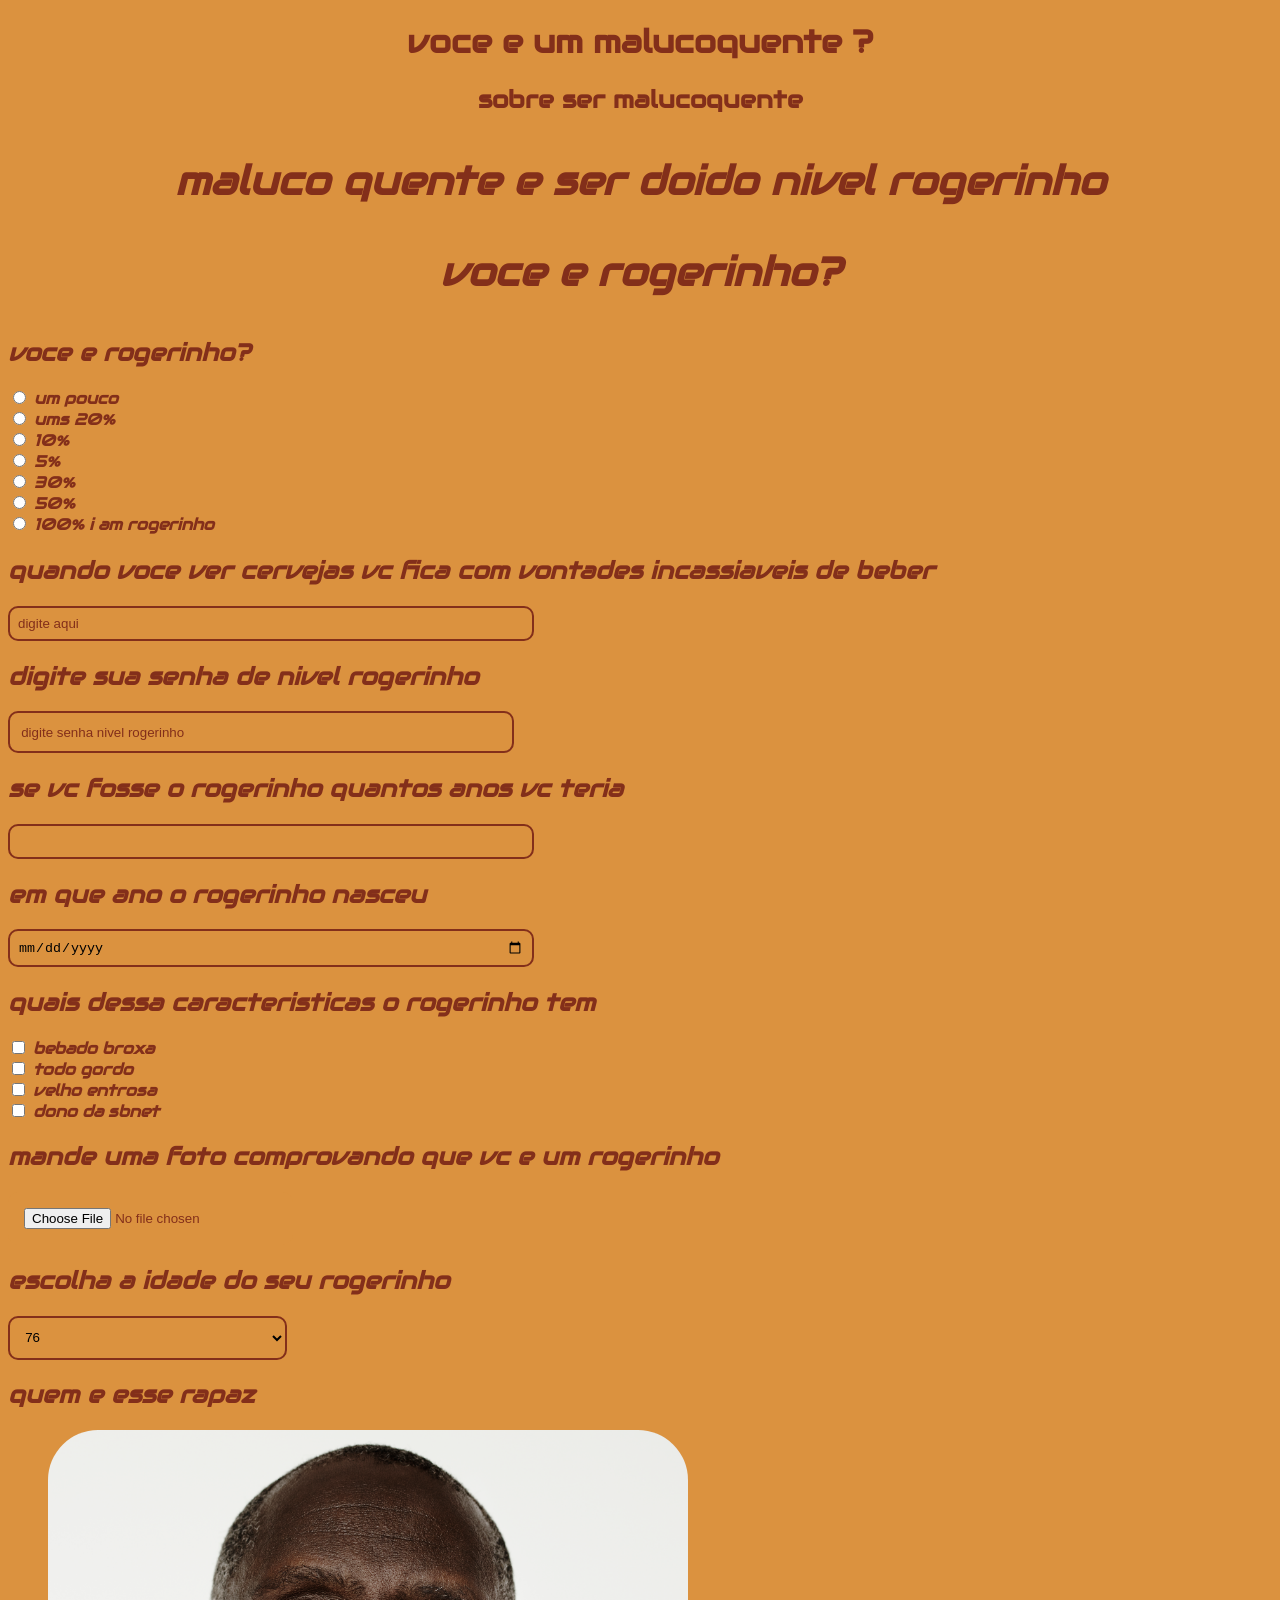
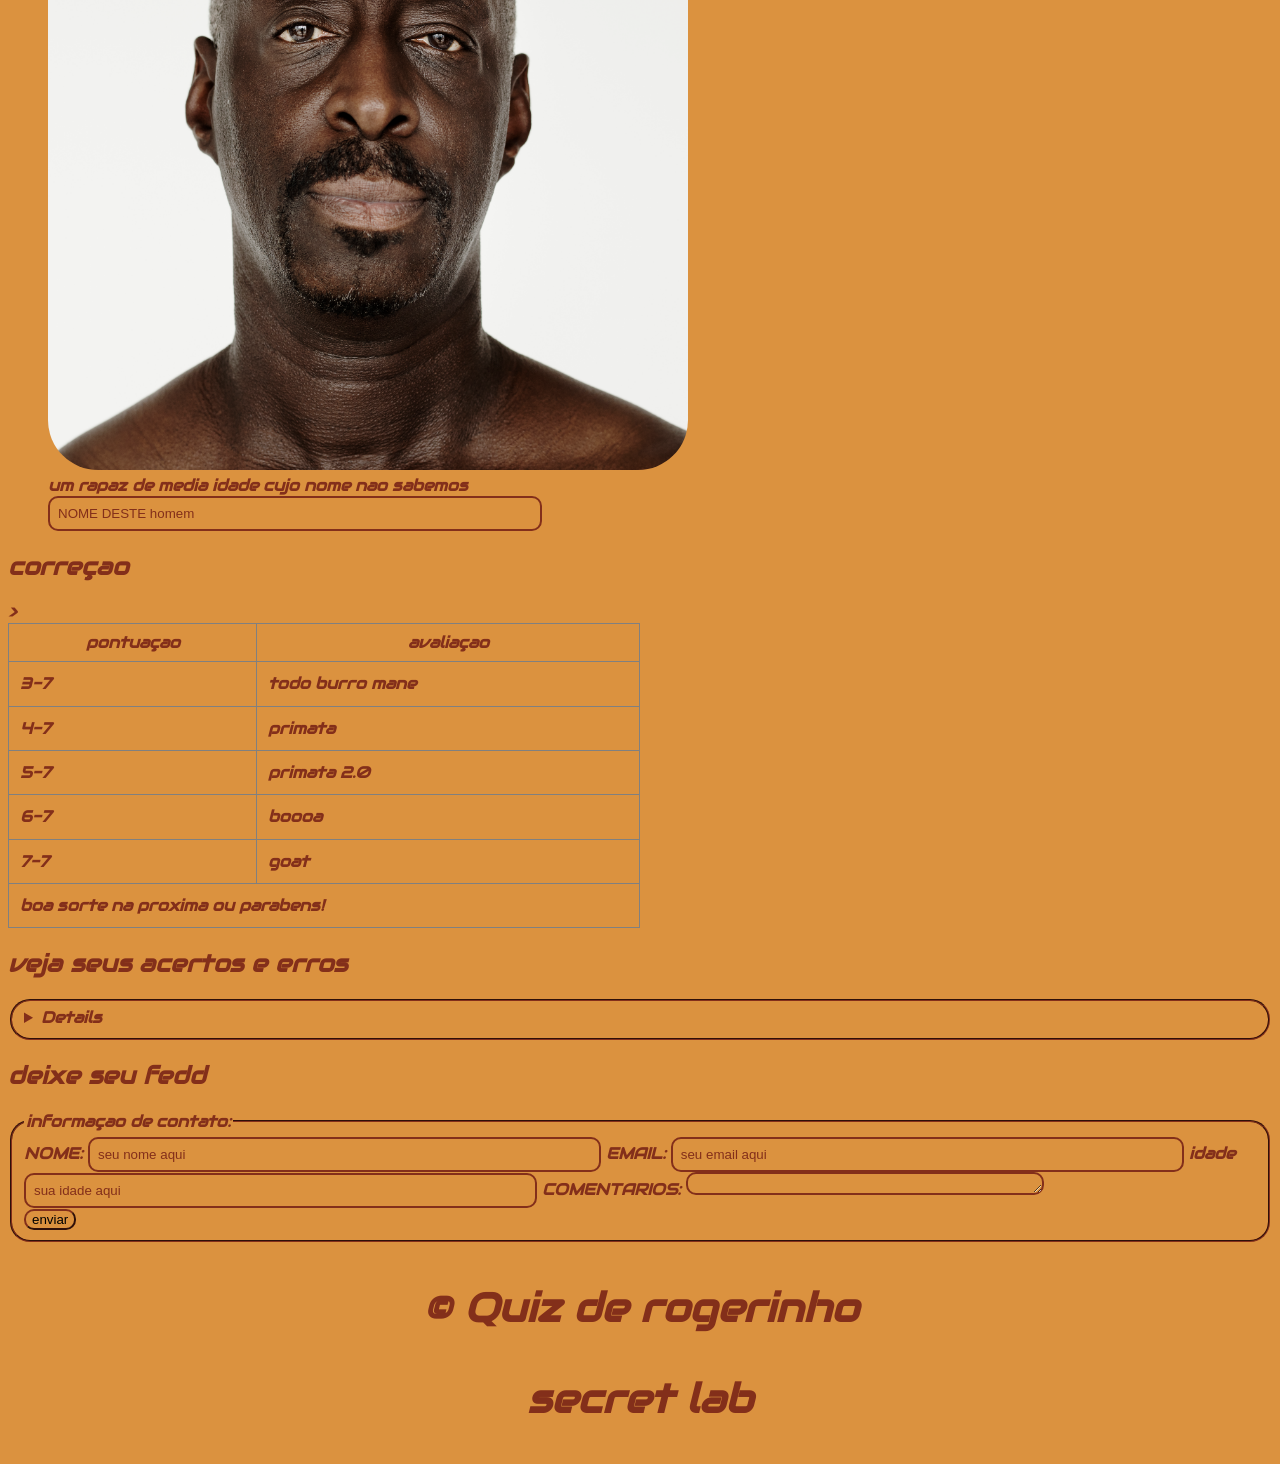
<file: index.html>
<!DOCTYPE html>

<html> 

    <head>
    <title>qualquer coisa</title>
    <meta name=description content="sei la mn so uma descriçao">
  <link rel="stylesheet" href="css/style.css">
   </head>

  <body class="body">
    <header>
      <h1 class="f1"> voce e um malucoquente ?</h1>
    </header>

    <main>
      <!--introdution-->
      <section>
        <h2 class="f2">sobre ser malucoquente</h2>
       <p><strong>maluco quente e ser doido nivel rogerinho<strong></p>
        <p><em>voce e rogerinho?<em></p>
      </section>
      <!--questions-->
      <section>
        <h2>voce e rogerinho?</h2>
        <form>
          <input type="radio" value="question0" id="question1"
          name="question">
          <label for="question1">um pouco</label><br>
          <input type="radio" value="question2" id="question1"
          name="question">
          <label for="question2">ums 20%</label><br>
          <input type="radio" value="question3" id="question1"
          name="question">
          <label for="question3">10%</label><br>
          <input type="radio" value="question4" id="question1"
          name="question">
          <label for="question4">5%</label><br>
          <input type="radio" value="question5" id="question1"
          name="question">
          <label for="question5">30%</label><br>
          <input type="radio" value="question6" id="question1"
          name="question">
          <label for="question6">50%</label><br>
          <input type="radio" value="question7" id="question1"
          name="question">
          <label for="question7">100% i am rogerinho</label><br>
        </form>
      </section>
      <!--pergunta 1-->
      <section>
        <h2>quando voce ver cervejas vc fica com vontades incassiaveis de beber</h2>
        <form>
        <input type="text" id="q2" name="pergunta2" placeholder="digite aqui">
        </form>
      </section>
      <section>
        <h2>digite sua senha de nivel rogerinho</h2>
        <form>
          <input type="password" id="password" name="sua senha nivel rogerio" placeholder="digite senha nivel rogerinho">
        </form>
      </section>
      <!--pergunta 2-->
      <section>
        <h2> se vc fosse o rogerinho quantos anos vc teria</h2>
        <form>
         <input type="text" id="q2" name="question" place holder="coloque os anos aqui"> 
        </form>
      </section>
      <!--pergunta 3-->
      <section>
        <h2> em que ano o rogerinho nasceu</h2>
        <form>
          <input type="date" id="p8" name="8">
        </form>
      </section>
      <!--pergunta 4-->
      <section>
        <h2>quais dessa caracteristicas o rogerinho tem</h2>
        <form>
          <input type="checkbox" id="pergunta5" name="caracteristicad de rogerio" value="bebado broxa">
          <label for="pergunta5">bebado broxa</label><br>
          <input type="checkbox" id="pergunta5" name="caracteristicad de rogerio" value="todo gordo">
          <label for="pergunta5">todo gordo</label><br>
          <input type="checkbox" id="pergunta5" name="caracteristicad de rogerio" value="velho entrosa">
          <label for="pergunta5">velho entrosa</label><br>
          <input type="checkbox" id="pergunta5" name="caracteristicad de rogerio" value="dono da sbnet">
          <label for="pergunta5">dono da sbnet</label><br>
        </form>
      </section>
      <!--pergunta 5-->
      <section>
        <h2>mande uma foto comprovando que vc e um rogerinho</h2>
        <form>
          <input type="file" id="upload" name="upload rogerinho">
        </form>
      </section>
      <!--pergunta 6-->
      <section>
        <h2>escolha a idade do seu rogerinho</h2>
        <form>
          <select name="idade do seu pedido" id="seu rogerio idade">
           <option value="76">76</option>
           <option value="69">69</option>
           <option value="35">35</option>
           <option value="45">45</option>
          </select>

        </form>
      </section>
      <!--pergunta 7-->
      <section>
        <h2>quem e esse rapaz</h2>
        <figure>
        <img src="worldface-african-man-white-background.jpg">
        <figcaption> um rapaz de media idade cujo nome nao sabemos</figcaption>
        <input type="text" id="quem e este homem" name="nome do homem" placeholder="NOME DESTE homem">
        </figure>
      </section>
      <!--pergunta 8-->
      <!--acertos e erros!-->
      <section>
      <h2>correçao</h2>
      <table border="1">
        <thead>
          <tr>
            <th>pontuaçao</th>
            <th>avaliaçao</th>
          </tr>
        </thead>
        <tbody>
        <tr>
          <td>3-7</td>
          <td>todo burro mane</td>
        </tr>
        <tr>
          <td>4-7</td>
          <td>primata</td>>
        </tr>
        <tr>
          <td>5-7</td>
          <td>primata 2.0</td>
        </tr>
        <tr>
          <td>6-7</td>
          <td>boooa</td>
        </tr>
        <tr>
          <td>7-7</td>
          <td>goat</td>
        </tr>
        </tbody>
        <tfoot>
          <tr>
            <td colspan="2">
              boa sorte na proxima ou parabens!
            </td>
          </tr>
        </tfoot>
      </table>
      </section>
      <!--lista de resposta-->
      <section>
        <h2>veja seus acertos e erros</h2>
        <fieldset>
        <details>
          <sumarry>respostas,don't cheat</sumarry>
        <ol>
          <li>% de rogerinho</li>
          <li> 100%</li>
          <li> ver cervejas te deixa louco por elas?</li>
        <li>sim</li>
        <li>se voce fosse o rogerinho quantos anos teria</li>
        <li>45</li>
        <li>em que ano o rogerinho nasceu</li>
        <li>500 a.c</li>
        <li>quais caracteristicas o rogerinho tem?</li>
        <li>todas</li>
        <li> escolha a idade do seu rogerinho </li>
        <li>45</li>
        <li>quem e esse rapaz?</li>
        <li> pai do rogerinho</li>
        </ol>
        </details>
        </fieldset>
      </section>
      <!--formulario de feed-->
      <section>
        <h2> deixe seu fedd</h2>
        <form>
          <fieldset>
            <legend>informaçao de contato:</legend>
          <label for="name">NOME:</label>
          <input type="text" id="seu nome" name="name" placeholder="seu nome aqui">
          <label for="email">EMAIL:</label>
          <input type="email" id="seu email" name="email" placeholder="seu email aqui">
          <label for="idade">idade</label>
          <input type="text" id="idade" name="sua idade" placeholder="sua idade aqui">
        <label for="comentarios">COMENTARIOS:</label>
        <textarea id="comentarios" name="comentarios"  placeholder="deixe seu comentario" rows="1">
        </textarea><br>
        <button class="button9" onclick="alert('feedback enviado com sucesso')">enviar</button>
      </fieldset>
        </form>
      </section>
    </main>

  <footer>
<p>&copy; Quiz de rogerinho</p>
<p><a href="segundapagina.html" target="_blank">secret lab</a></p>
  </footer>

  </body>
</html>
</file>
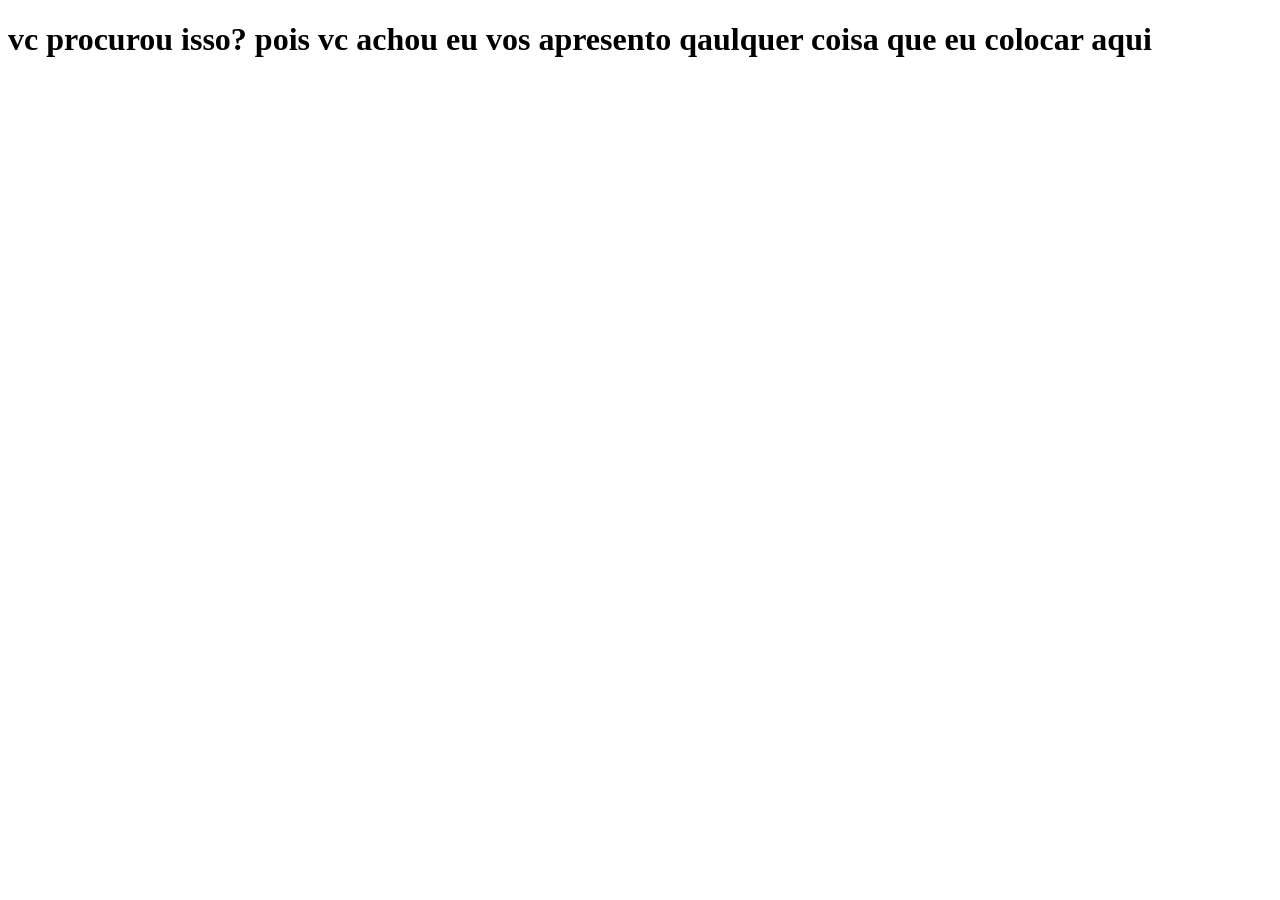
<file: segundapagina.html>
<!DOCTYPE html>
<html lang="pt-br">
<head>
    <meta charset="UTF-8">
    <meta name="viewport" content="width=device-width, initial-scale=1.0">
    <title>D</title>
</head>
<body>
    <h1>vc procurou isso? pois vc achou eu vos apresento qaulquer coisa que eu colocar aqui</h1>
</body>
</html>
</file>
<file: css/style.css>
@import url('https://fonts.googleapis.com/css2?family=Audiowide&family=Tiny5+Duo:ital,wght@0,100..900;1,100..900&display=swap');
p {
    font-style: italic;
       text-align: center;
       font-size: 40px
    }

    p {
font-style: italic;
      text-align: center;
      font-size: 40px
    }

    .button1 {
        color: darkgoldenrod;
font-size: 20px;
display: block;
margin: auto;
background-color: black;
background-size: cover;
}

.button2 {
    color: goldenrod;
font-size: 20px;
display: block;
margin: auto;
background-color: black;
background-size: cover;
}

.button3 {
    color: goldenrod;
font-size: 20px;
display: block;
margin: auto;
background-color: black;
background-size: cover;
}

.body {
background-color: rgb(219, 146, 63);
color: rgb(131, 47, 26);
font-family:Audiowide;
}

.f1,.f2 {
    text-align: center;
}

input[type="text"], input[type="email"], input[type="date"] {
    padding: 0.5rem;
    width: 40%;
    border: 2px solid rgb(131, 47, 26);
    border-radius: 10px;
    outline: none;
    background-color: rgb(219, 146, 63);
}
input[type="password"] {
    width: 40%;
    padding: 0.7rem;
    border: 2px solid rgb(131, 47, 26);
    box-sizing: border-box;
    border-radius: 10px;
    outline: none;
    background-color: rgb(219, 146, 63)
    }

    select {
        width: 20%;
        padding: 0.7rem;
        border: 2px solid rgb(131, 47, 26);
        box-sizing: content-box;
        outline: none;
        border-radius: 10px;
        background-color: rgb(219, 146, 63);
        cursor: pointer;
    }
    textarea{
        width: 350px;
        border: 2px solid rgb(131, 47, 26) ;
        outline: none;
        border-radius: 10px;
        background-color: rgb(219, 146, 63);
    }

    input::placeholder {
        color: rgb(131, 47, 26);
    }

    input[type="checkbox"] {
        border-radius: 10px;
        background-color: rgb(219, 146, 63);
    }
    img {
        width:40rem;
        border-radius: 50px;
        margin: 0%;
    }
    table{
        width: 50%;
        border-collapse: collapse;
    }
    th{
        padding: 0.5rem;

    }
    td {
    padding: 0.7rem
    }

    details{
        border-color: rgb(131, 47, 26);
    }
    summary{
        margin: 0.5rem;
        padding: 0.5rem;
        border-color: rgb(131, 47, 26);
    }

    ol {
        margin-left: 1.5rem;
    }
    ol li{
        padding: 0.4rem;
    }
    fieldset {
        border-radius: 20px;
        border-color: rgb(131, 47, 26);
    }
    .button9{
        background-color: rgb(219, 146, 63);
        border-color: rgb(131, 47, 26);
        border-radius: 10px;
        outline: none;
    }
input[type="file"]  {
    border-color: rgb(219, 146, 63);
    background-color: rgb(219, 146, 63);
    border-radius: 10px;
    outline: none;
    padding: 1rem;
}
footer a {
    color: rgb(131, 47, 26);
    text-decoration: none;
}
</file>
